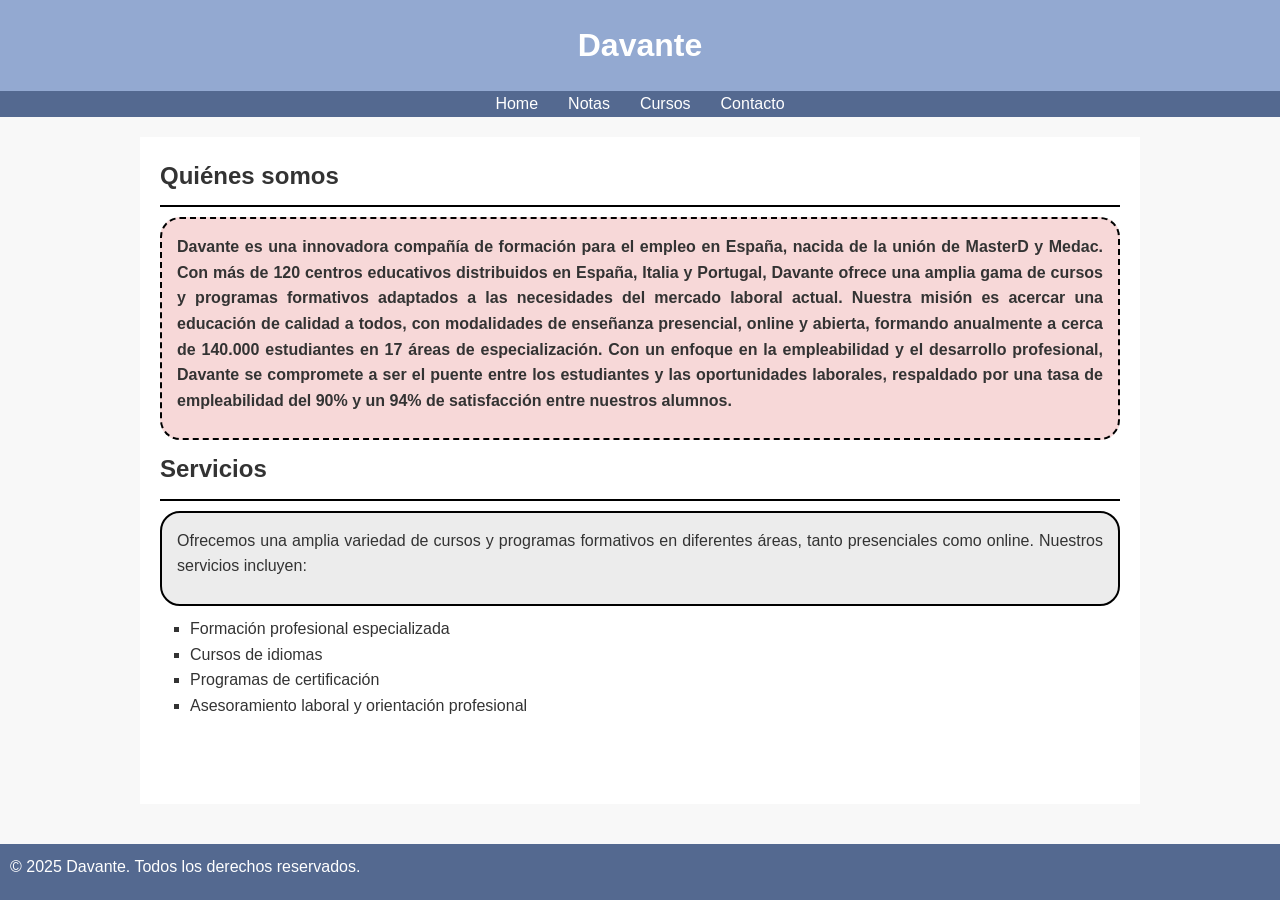
<file: index.html>
<!DOCTYPE html>
<html lang="en">
<head>
    <meta charset="UTF-8">
    <meta name="viewport" content="width=device-width, initial-scale=1.0">
    <title>Davante</title>
    <link rel="stylesheet" href="css/style.css">
    <link rel="stylesheet" href="css/estilos_listas.css">
    <link rel="stylesheet" href="css/estilos_cajas.css">
    <link rel="stylesheet" href="css/estilos_texto.css">
</head>
<body>
    <!-- Header -->
    <header>
        <h1>Davante</h1>
    </header>

    <!-- Navigation Menu -->
    <nav>
        <ul>
            <li><a href="index.html">Home</a></li>
            <li><a href="notas.html">Notas</a></li>
            <li><a href="cursos.html">Cursos</a></li>
            <li><a href="contacto.html">Contacto</a></li>
        </ul>
    </nav>

    <!-- Main Content -->
    <main>
        <section class="about-us">
            <h2>Quiénes somos</h2>
            <hr>

            <div class="content red-box">
                <p>Davante es una innovadora compañía de formación para el empleo en España,
                    nacida de la unión de MasterD y Medac. Con más de 120 centros educativos
                    distribuidos en España, Italia y Portugal, Davante ofrece una amplia
                    gama de cursos y programas formativos adaptados a las necesidades del
                    mercado laboral actual. Nuestra misión es acercar una educación de calidad
                    a todos, con modalidades de enseñanza presencial, online y abierta,
                    formando anualmente a cerca de 140.000 estudiantes en 17 áreas de
                    especialización. Con un enfoque en la empleabilidad y el desarrollo profesional,
                    Davante se compromete a ser el puente entre los estudiantes y las
                    oportunidades laborales, respaldado por una tasa de empleabilidad del 90%
                    y un 94% de satisfacción entre nuestros alumnos.</p>
            </div>
        </section>
        <section>
            <h2>Servicios</h2>
            <hr>

            <div class="content grey-box">
                <p>Ofrecemos una amplia variedad de cursos y programas 
                    formativos en diferentes áreas, tanto presenciales como online. 
                    Nuestros servicios incluyen:</p>
            </div>
            <ul class="services list">
                <li>Formación profesional especializada</li>
                <li>Cursos de idiomas</li>
                <li>Programas de certificación</li>
                <li>Asesoramiento laboral y orientación profesional</li>
            </ul>
        </section>
    </main>

    <!-- Footer -->
    <footer>
        <p>&copy; 2025 Davante. Todos los derechos reservados.</p>
    </footer>
</body>
</html>
</file>
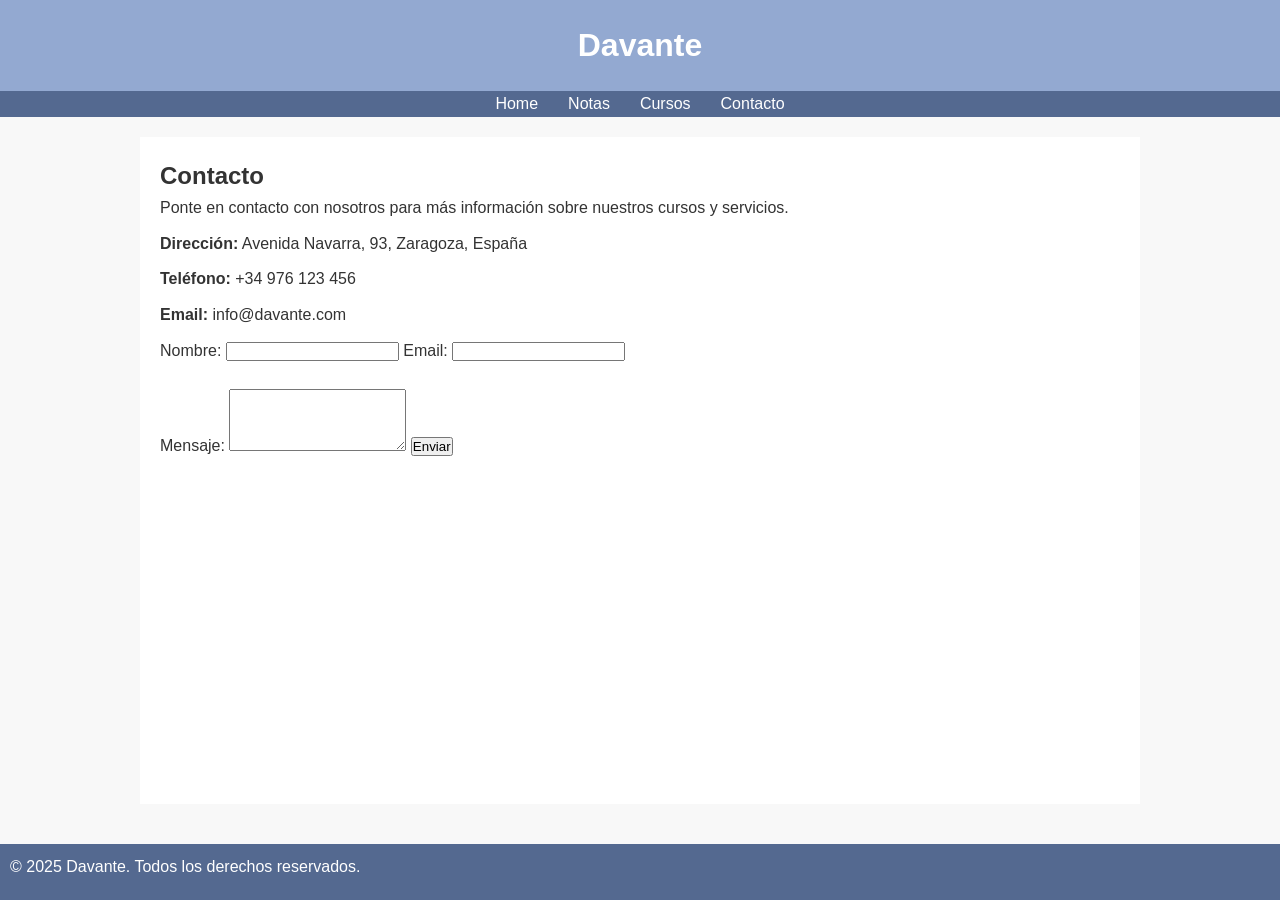
<file: contacto.html>
<!DOCTYPE html>
<html lang="es">
<head>
    <meta charset="UTF-8">
    <meta name="viewport" content="width=device-width, initial-scale=1.0">
    <title>Contacto - Davante</title>
    <link rel="stylesheet" href="css/style.css">
    <link rel="stylesheet" href="css/estilos_texto.css">
</head>
<body>
    <!-- Header -->
    <header>
        <h1>Davante</h1>
    </header>

    <!-- Navigation Menu -->
    <nav>
        <ul>
            <li><a href="index.html">Home</a></li>
            <li><a href="notas.html">Notas</a></li>
            <li><a href="cursos.html">Cursos</a></li>
            <li><a href="contacto.html">Contacto</a></li>
        </ul>
    </nav>

    <!-- Main Content -->
    <main>
        <section class="contacto">
            <h2>Contacto</h2>
            <p>Ponte en contacto con nosotros para más información sobre nuestros cursos y servicios.</p>
            <p><strong>Dirección:</strong> Avenida Navarra, 93, Zaragoza, España</p>
            <p><strong>Teléfono:</strong> +34 976 123 456</p>
            <p><strong>Email:</strong> info@davante.com</p>
            <form action="#" method="post">
                <label for="nombre">Nombre:</label>
                <input type="text" id="nombre" name="nombre" required>
                
                <label for="email">Email:</label>
                <input type="email" id="email" name="email" required>
                
                <br><br>
                <label for="mensaje">Mensaje:</label>
                <textarea id="mensaje" name="mensaje" rows="4" required></textarea>
                
                <button type="submit">Enviar</button>
            </form>
        </section>
    </main>

    <!-- Footer -->
    <footer>
        <p>&copy; 2025 Davante. Todos los derechos reservados.</p>
    </footer>
</body>
</html>
</file>
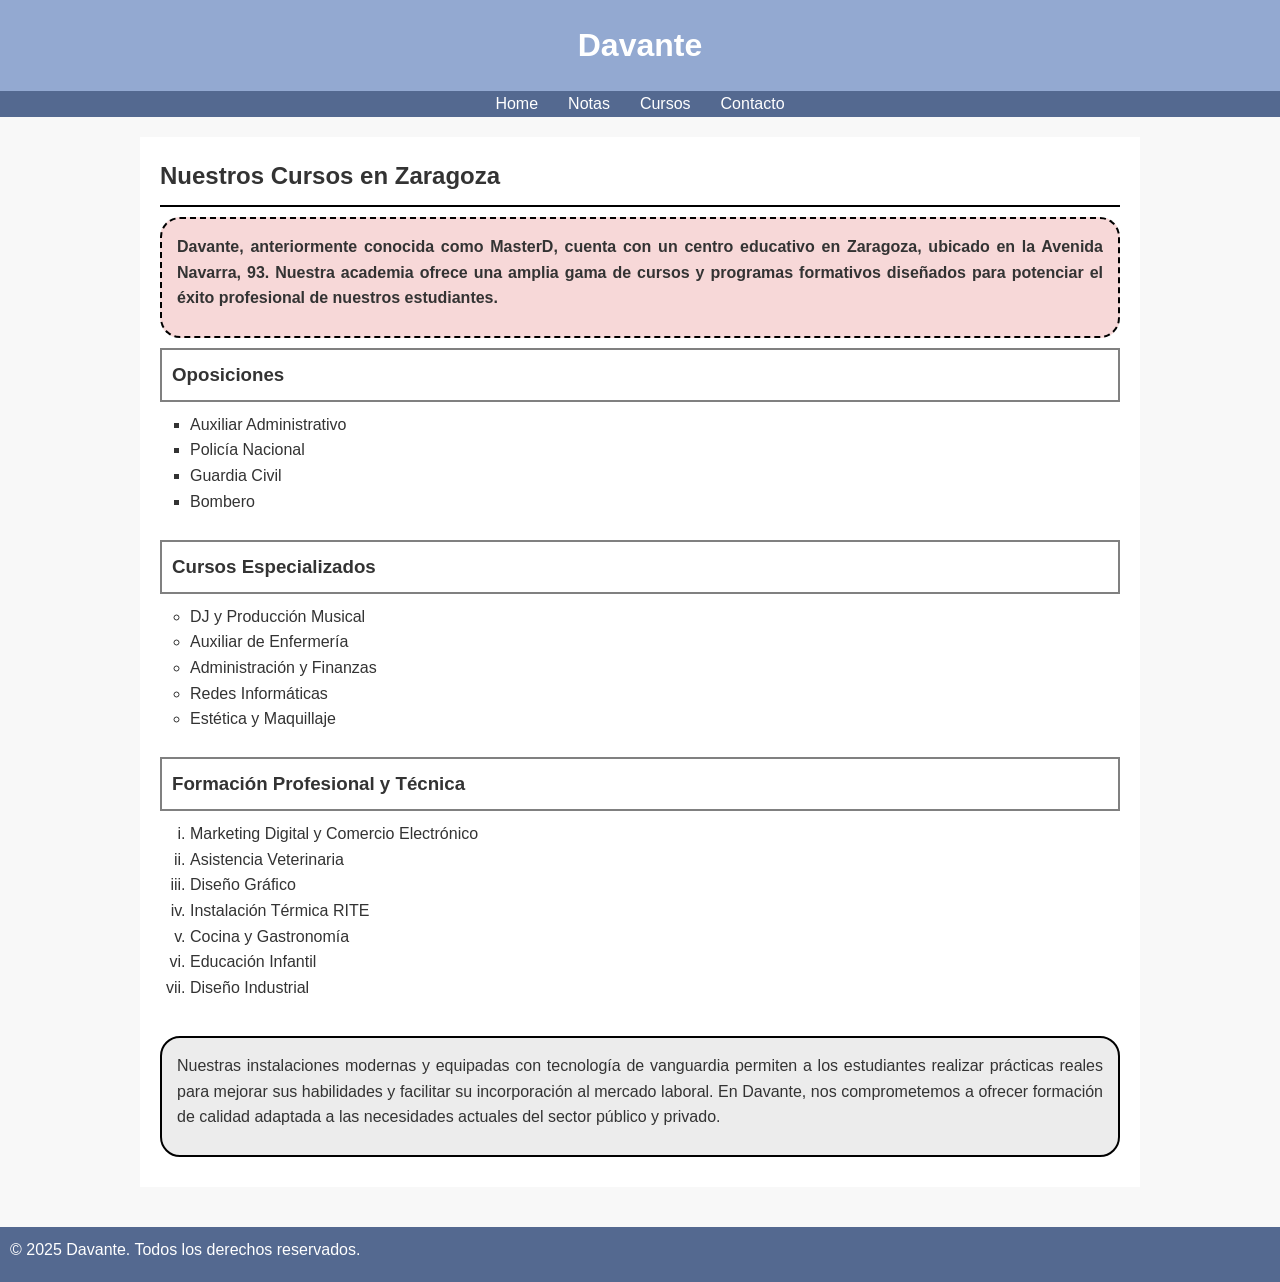
<file: cursos.html>
<!DOCTYPE html>
<html lang="es">
<head>
    <meta charset="UTF-8">
    <meta name="viewport" content="width=device-width, initial-scale=1.0">
    <title>Cursos - Davante</title>
    <link rel="stylesheet" href="css/style.css">
    <link rel="stylesheet" href="css/estilos_listas.css">
    <link rel="stylesheet" href="css/estilos_cajas.css">
    <link rel="stylesheet" href="css/estilos_texto.css">
</head>
<body>
    <!-- Header -->
    <header>
        <h1>Davante</h1>
    </header>

    <!-- Navigation Menu -->
    <nav>
        <ul>
            <li><a href="index.html">Home</a></li>
            <li><a href="notas.html">Notas</a></li>
            <li><a href="cursos.html">Cursos</a></li>
            <li><a href="contacto.html">Contacto</a></li>
        </ul>
    </nav>

    <!-- Main Content -->
    <main>
        <section class="cursos">
            <h2>Nuestros Cursos en Zaragoza</h2>
            <hr>
            <div class="red-box">
                <p>Davante, anteriormente conocida como MasterD, cuenta con un centro educativo 
                    en Zaragoza, ubicado en la Avenida Navarra, 93. Nuestra academia ofrece una 
                    amplia gama de cursos y programas formativos diseñados para potenciar el 
                    éxito profesional de nuestros estudiantes.</p>
            </div>
            
            <h3>Oposiciones</h3>
            <ul class="oposiciones list">
                <li>Auxiliar Administrativo</li>
                <li>Policía Nacional</li>
                <li>Guardia Civil</li>
                <li>Bombero</li>
            </ul><br>
            
            <h3>Cursos Especializados</h3>
            <ul class="cursos_especializados list">
                <li>DJ y Producción Musical</li>
                <li>Auxiliar de Enfermería</li>
                <li>Administración y Finanzas</li>
                <li>Redes Informáticas</li>
                <li>Estética y Maquillaje</li>
            </ul><br>
            
            <h3>Formación Profesional y Técnica</h3>
            <ul class="fpt list">
                <li>Marketing Digital y Comercio Electrónico</li>
                <li>Asistencia Veterinaria</li>
                <li>Diseño Gráfico</li>
                <li>Instalación Térmica RITE</li>
                <li>Cocina y Gastronomía</li>
                <li>Educación Infantil</li>
                <li>Diseño Industrial</li>
            </ul>
            
            <br>
            <div class="grey-box">
                <p>Nuestras instalaciones modernas y equipadas con tecnología de vanguardia 
                    permiten a los estudiantes realizar prácticas reales para mejorar sus 
                    habilidades y facilitar su incorporación al mercado laboral. En Davante, 
                    nos comprometemos a ofrecer formación de calidad adaptada a las necesidades 
                    actuales del sector público y privado.</p>
            </div>
        </section>
    </main>

    <!-- Footer -->
    <footer>
        <p>&copy; 2025 Davante. Todos los derechos reservados.</p>
    </footer>
</body>
</html>
</file>
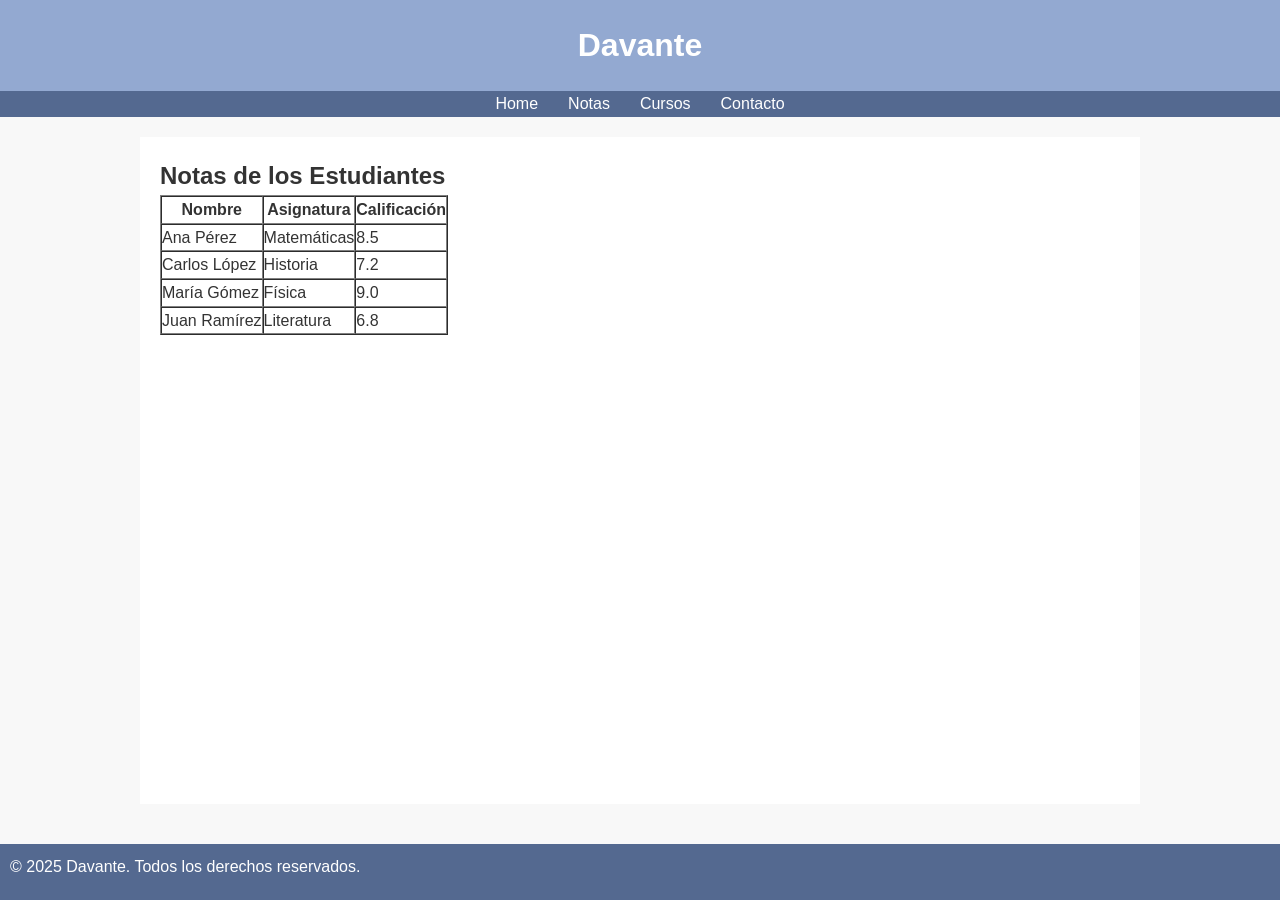
<file: notas.html>
<!DOCTYPE html>
<html lang="es">
<head>
    <meta charset="UTF-8">
    <meta name="viewport" content="width=device-width, initial-scale=1.0">
    <title>Notas - Davante</title>
    <link rel="stylesheet" href="css/style.css">
    <link rel="stylesheet" href="css/estilos_texto.css">
</head>
<body>
    <!-- Header -->
    <header>
        <h1>Davante</h1>
    </header>

    <!-- Navigation Menu -->
    <nav>
        <ul>
            <li><a href="index.html">Home</a></li>
            <li><a href="notas.html">Notas</a></li>
            <li><a href="cursos.html">Cursos</a></li>
            <li><a href="contacto.html">Contacto</a></li>
        </ul>
    </nav>

    <!-- Main Content -->
    <main>
        <section class="notas">
            <h2>Notas de los Estudiantes</h2>
            <table border="1" cellpadding="10" cellspacing="0">
                <thead>
                    <tr>
                        <th>Nombre</th>
                        <th>Asignatura</th>
                        <th>Calificación</th>
                    </tr>
                </thead>
                <tbody>
                    <tr>
                        <td>Ana Pérez</td>
                        <td>Matemáticas</td>
                        <td>8.5</td>
                    </tr>
                    <tr>
                        <td>Carlos López</td>
                        <td>Historia</td>
                        <td>7.2</td>
                    </tr>
                    <tr>
                        <td>María Gómez</td>
                        <td>Física</td>
                        <td>9.0</td>
                    </tr>
                    <tr>
                        <td>Juan Ramírez</td>
                        <td>Literatura</td>
                        <td>6.8</td>
                    </tr>
                </tbody>
            </table>
        </section>
    </main>

    <!-- Footer -->
    <footer>
        <p>&copy; 2025 Davante. Todos los derechos reservados.</p>
    </footer>
</body>
</html>
</file>
<file: css/style.css>
* {
    margin: 0;
    padding: 0;
    box-sizing: border-box;
    font-family: Verdana, Geneva, Tahoma, sans-serif;
}

body {
    background-color: #f4f4f4;
    color: #333;
    min-height: 100vh;
    display: flex;
    flex-direction: column;
}

header {
    background-color: #93a9d1;
    color: white;
    padding: 20px 0;
    text-align: center;
}

header h1 {
    margin: 0;
}

nav {
    background-color: #546990;
}

nav ul {
    list-style-type: none;
    padding: 0;
    display: flex;
    justify-content: center;
}

nav ul li {
    margin: 0 15px;
}

nav ul li a {
    color: white;
    text-decoration: none;
    font-size: 16px;
}

nav ul li a:hover {
    color: #93a9d1;
}

main {
    padding: 20px;
    background-color: white;
    margin: 20px auto;
    width: 80%;
    max-width: 1000px;
    flex-grow: 1;
}

main h2 {
    margin-top: 0;
}

.content {
    list-style-type: disc;
    padding-left: 0px;
}

.list {
    padding-left: 30px;
    margin-top: 10px;
}

footer {
    background-color: #546990;
    color: white;
    text-align: center;
    padding: 10px;
    margin-top: 20px;
}
</file>
<file: css/estilos_listas.css>
.oposiciones {
    list-style-type: square;
}

.cursos_especializados {
    list-style-type: circle;
}

.fpt {
    list-style-type: lower-roman;
}

.services {
    list-style-type: square;
}
</file>
<file: css/estilos_cajas.css>
.red-box {
    border: 2px dashed black;
    background-color: #f7d8d8;
    padding: 15px;
    margin: 10px 0;
    border-radius: 20px;
}

.grey-box {
    border: 2px solid black;
    background-color: #ececec;
    padding: 15px;
    margin: 10px 0;
    border-radius: 20px;
}

hr {
    border: none;
    border-bottom: 2px solid black;
    width: 100%;
    margin: 10px 0;
}

h3 {
    border: 2px solid grey;
    padding: 10px;
    display: inline-block;
    width: 100%;
}
</file>
<file: css/estilos_texto.css>
body {
    font-size: 16px;
    line-height: 1.6;
    color: #333;
    background-color: #f8f8f8;
}

h2, h3 {
    font-weight: 700;
}

p {
    margin-bottom: 10px;
    text-align: justify;
}

.red-box {
    font-weight: bold;
}

.grey-box {
    font-size: 16px;
}
</file>
